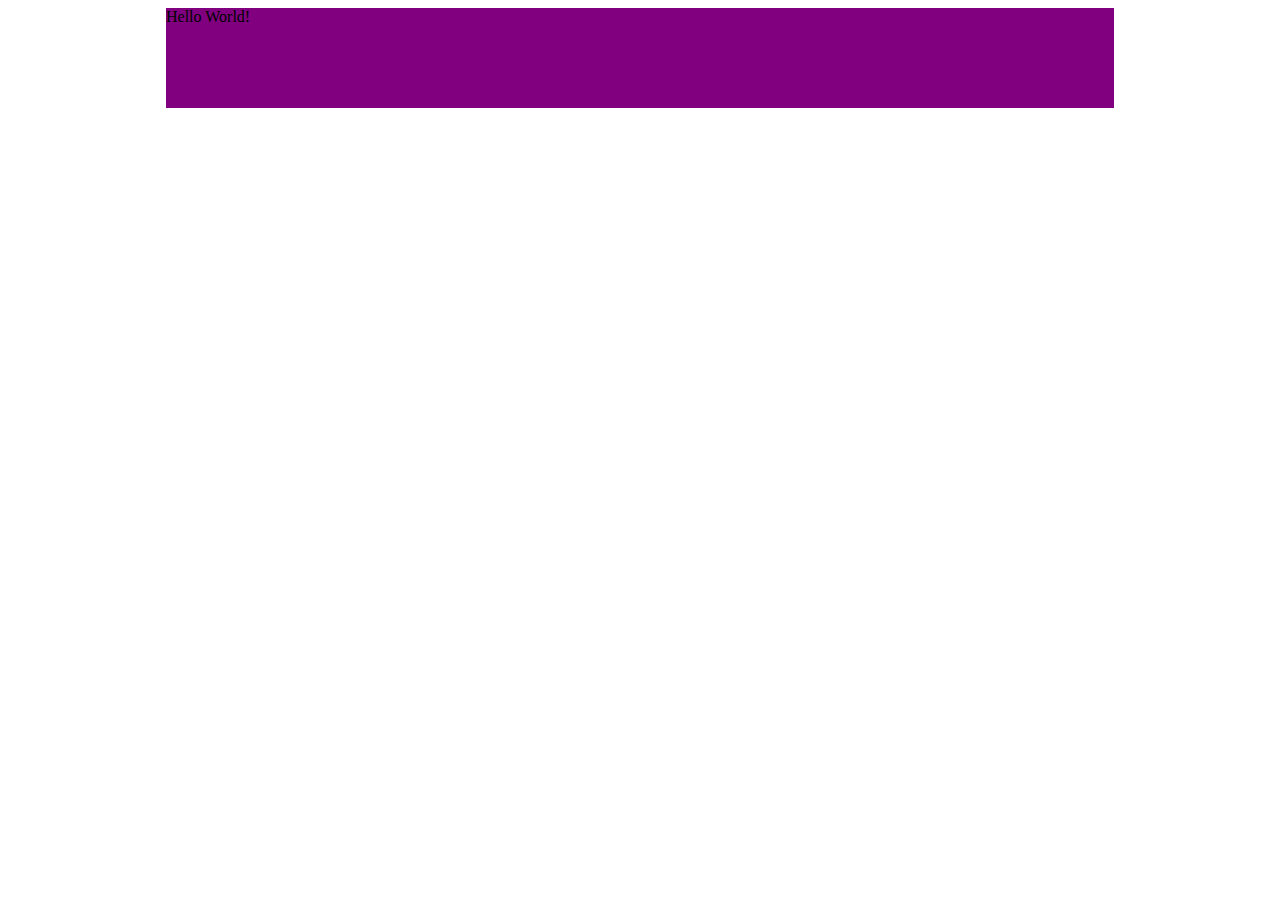
<file: unit-1-master/Chapter01/index.html>
<!-- HTML by Gavin Maurer -->

<!DOCTYPE html>
<html lang="en">
    <head>
        <meta charset="utf-8">
        <meta name="viewport" content="width=device-width">
            <title></title>

     <link rel="stylesheet" href="css/style.css">
        
    </head>

    <body>
        <div id= "mydiv">
            Hello World!
        </div>

    <script type="text/javascript" src="js/main.js"></script>

    </body>
</html>
</file>
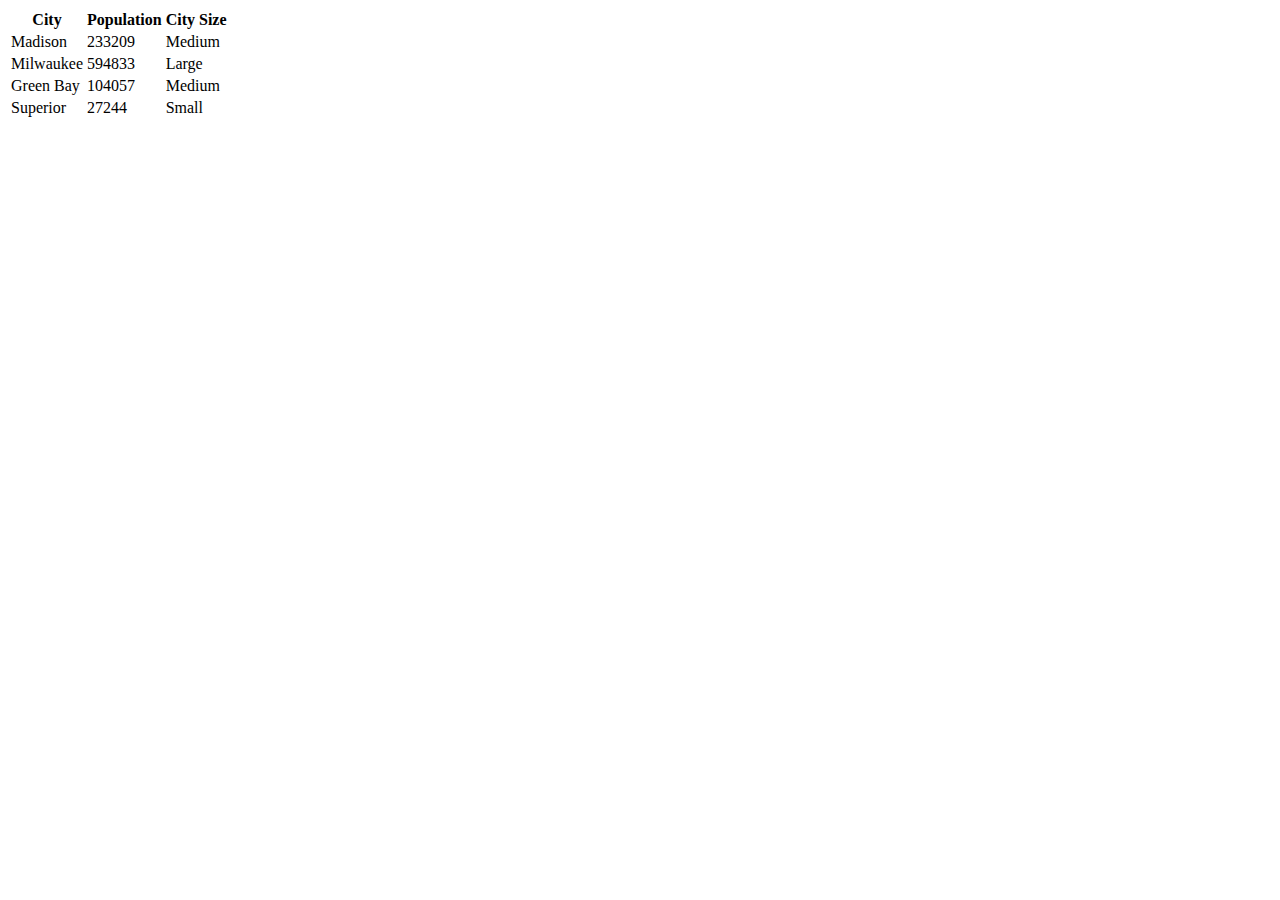
<file: unit-1-master/Chapter02/index.html>
<!-- HTML by Gavin Maurer -->

<!DOCTYPE html>
<html lang="en">
    <head>
        <meta charset="utf-8">
        <meta name="viewport" content="width=device-width">
            <title></title>

     <link rel="stylesheet" href="css/style.css">
        
    </head>

    <body>
        <div id= "mydiv"></div>
    
        <script type="text/javascript" src="js/main_with_debug.js"></script>
    </body>
</html>
</file>
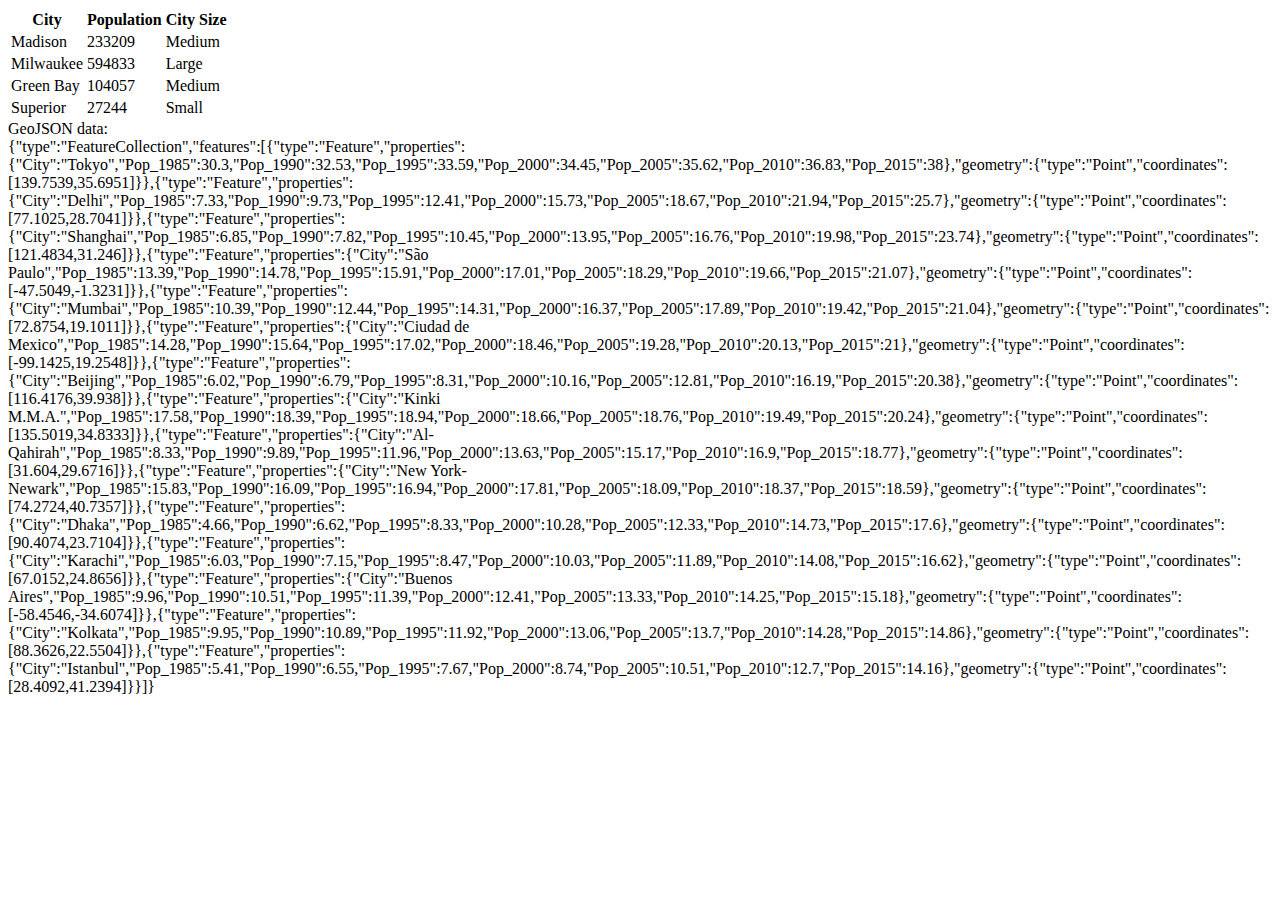
<file: unit-1-master/Chapter03/index.html>
<!DOCTYPE html>
<html lang="en">
    <head>
        <meta charset="utf-8">
        <meta name="viewport" content="width=device-width">
            <title></title>

        <!--put your external stylesheet links here-->
        <link rel="stylesheet" href="css/style.css">
        <!--[if IE<9]>
            <link rel="stylesheet" href="css/style.ie.css">
        <![endif]-->

         <!--you can also place internal styles here;
             place these within <style> tags-->
        
    </head>

    <body>
        <div id = "mydiv"> </div>
        
        <script type="text/javascript" src="js/debug_ajax.js"></script>
    </body>
</html>
</file>
<file: unit-1-master/Chapter01/css/style.css>
/* Stylesheet by Gavin Maurer */

#mydiv {
        background-color: purple;
        width: 75%;
        margin: 0 auto;
        height: 100px;
}
</file>
<file: unit-1-master/Chapter02/css/style.css>
/* Stylesheet by Gavin Maurer */
</file>
<file: unit-1-master/Chapter03/css/style.css>
/*Add CSS styles here*/
</file>
